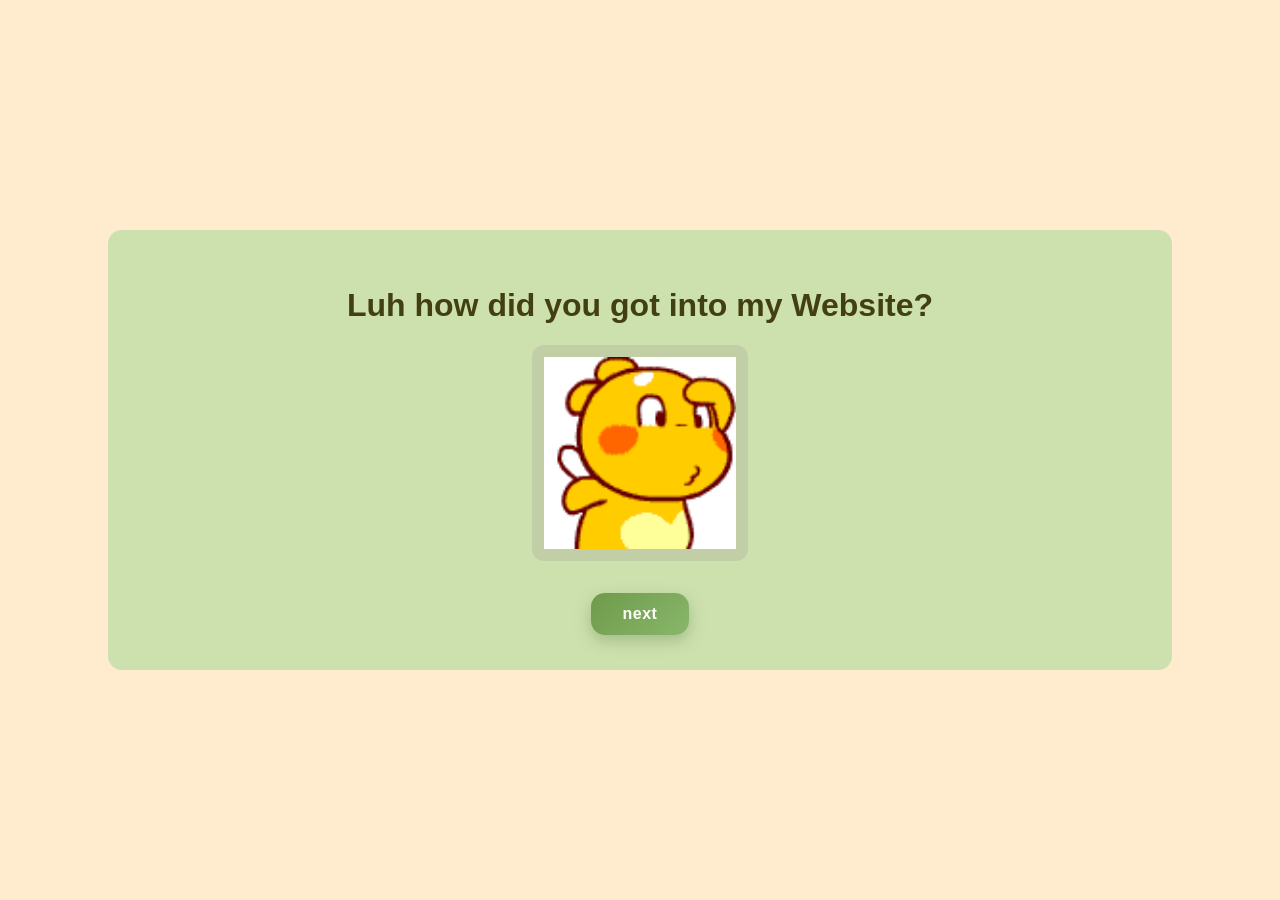
<file: index.html>
<!DOCTYPE html>
<html lang="en">
<head>
    <meta charset="UTF-8">
    <meta name="viewport" content="width=device-width, initial-scale=1.0">
    <link rel="stylesheet" href="index.css">
    <title>Allan's Confession</title>
</head>
<body>

    <main>

    <div class="body" id="body1">

        <h1>Luh how did you got into my Website?</h1>
        <img src="shock.gif" alt="" class="stickers">
        <button id="btn1">next</button>

    </div>

    <div class="body" id="body2">

        <h1 id="typing"></h1>
        <img src="Love_Emoji_Animated_QooBee_Agapi_1.png" alt="" class="stickers" id="sticker2">
        <button id="btn2">yes</button>

    </div>

    <div class="body" id="body3">

        <h1>Hello Welcome.. <br>wear your earphones </h1>
      
        <!--suggest wordings be-->
        <img src="qoobee-sticker-he-is-full-now.gif" alt="" class="stickers" id="sticker2">
        <button id="btn3">Continue</button>

    </div>


    </main>
    <script src="script.js"></script>
</body>
</html>
</file>
<file: index.css>
body{
    margin: 0;
    background-color: blanchedalmond;
}

main{
    display: flex;
    flex-direction: column;
    height: 100dvh;
    width: 100%;
    justify-content: center;
    align-items: center;
    
}

.body{
    background: rgba(8, 184, 55, 0.2);
    padding: 20px;
    border-radius: 14px;
    height: 25rem;
    width: 80dvw;
    display: flex;
    flex-direction: column;
    justify-content: center;
    align-items: center;
    animation: shake 1s ease-in-out infinite;
    

}

h1{
    font-family: 'Gill Sans', 'Gill Sans MT', Calibri, 'Trebuchet MS', sans-serif;
    color: rgb(66, 64, 17);
}


.stickers{
    height: 12rem;
    width: 12rem;
    background: rgba(150, 129, 129, 0.2);
    padding: 12px;
    border-radius: 12px;
}

#sticker2{
    background: none;
}

button{
    margin-top: 2rem;
    padding: 12px 32px;
    border: none;
    border-radius: 14px;
    background: linear-gradient(135deg, #6F9A4B, #88B76B);
    color: #FFFDF8;
    font-size: 1rem;
    font-weight: 700;
    letter-spacing: 0.5px;
    cursor: pointer;
    box-shadow: 0 6px 16px rgba(87, 122, 62, 0.35);
    transition: all .25s ease;
}

button:hover{
    transform: translateY(-3px);
    background: linear-gradient(135deg, #7BAF55, #95C874);
    box-shadow: 0 10px 22px rgba(87, 122, 62, 0.45);
}

button:active{
    transform: translateY(1px) scale(.97);
    box-shadow: 0 3px 10px rgba(87, 122, 62, 0.25);
}

@keyframes shake {
    0%{
        transform: rotate(0deg);
    }

    20%{
        transform: rotate(-4deg);
    }

    40%{
        transform: rotate(4deg);
    }

    60%{
        transform: rotate(-3deg);
    }

    80%{
        transform: rotate(3deg);
    }

    100%{
        transform: rotate(0deg);
    }
}

#body1{

display: flex;


}

#body2{
    display: none;
}

#body3{
    display: none;
}
</file>
